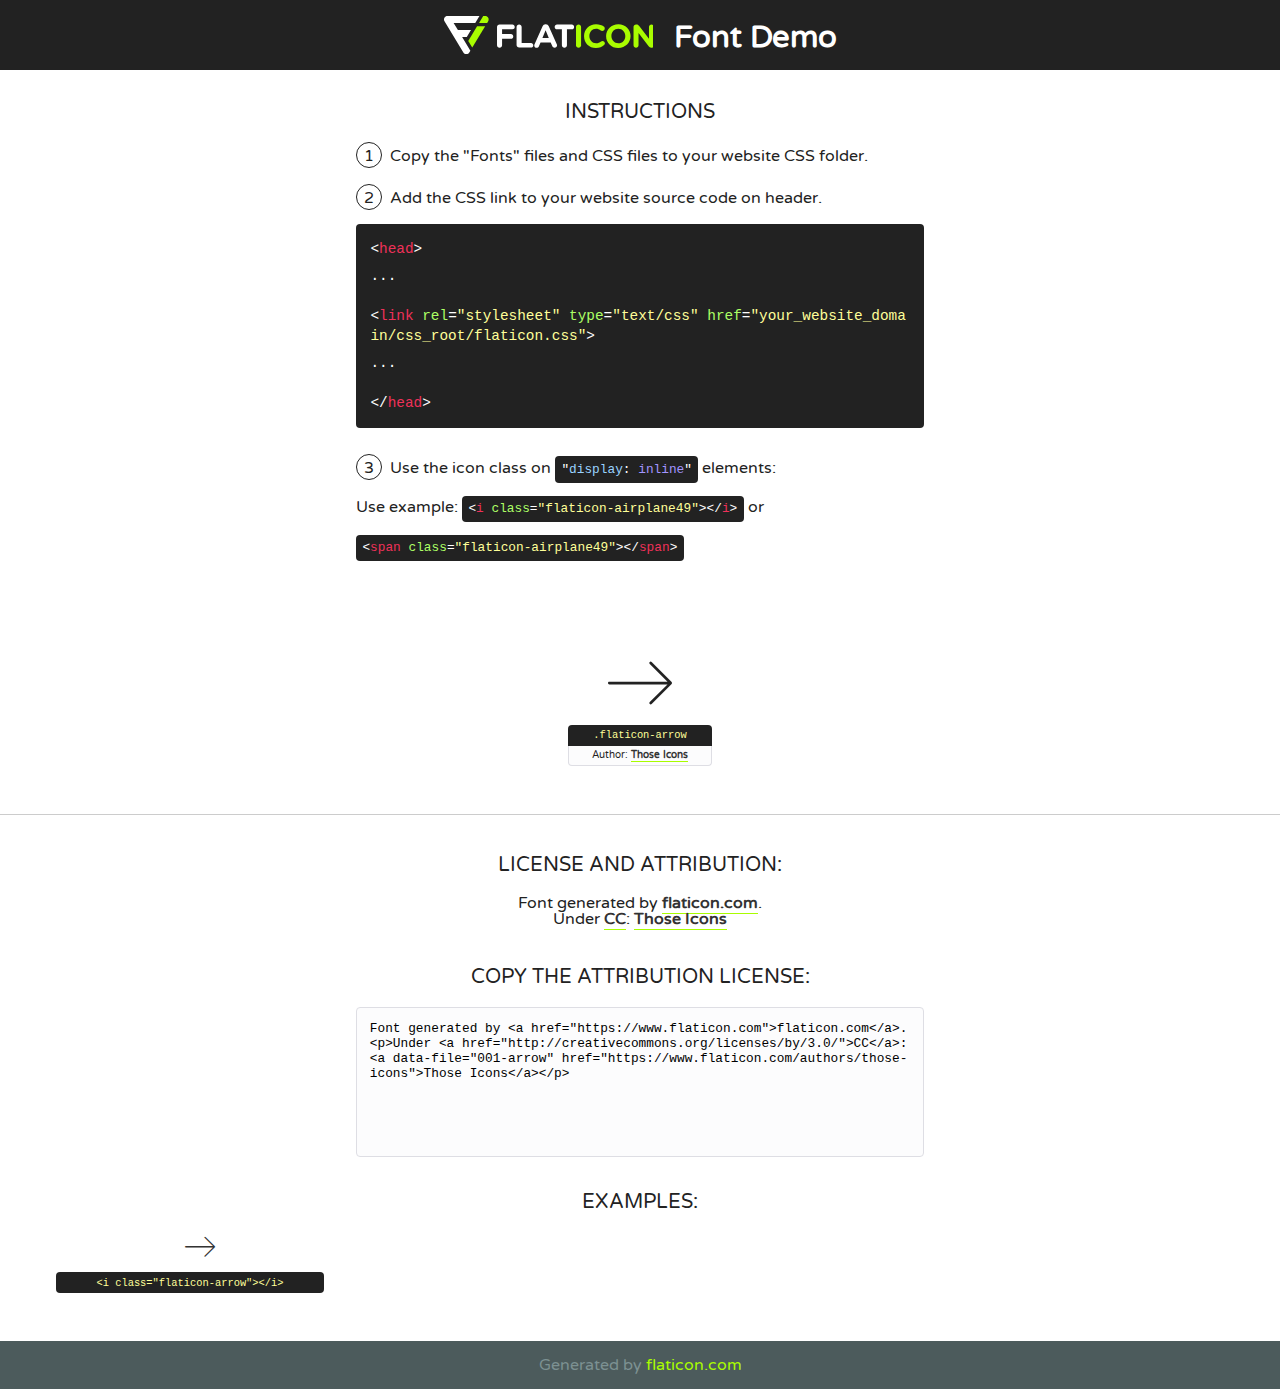
<file: static/assets/fonts/flaticon.html>
<!DOCTYPE html>
<!--
  Flaticon icon font: Flaticon
  Creation date: 10/02/2020 05:05
-->
<html>
<!DOCTYPE html>
<html>

<head>
    <title>Flaticon WebFont</title>
    <link href="http://fonts.googleapis.com/css?family=Varela+Round" rel="stylesheet" type="text/css" />
    <link rel="stylesheet" type="text/css" href="flaticon.css">
    <meta charset="UTF-8">
    <style>
    html, body, div, span, applet, object, iframe,
    h1, h2, h3, h4, h5, h6, p, blockquote, pre,
    a, abbr, acronym, address, big, cite, code,
    del, dfn, em, img, ins, kbd, q, s, samp,
    small, strike, strong, sub, sup, tt, var,
    b, u, i, center,
    dl, dt, dd, ol, ul, li,
    fieldset, form, label, legend,
    table, caption, tbody, tfoot, thead, tr, th, td,
    article, aside, canvas, details, embed, 
    figure, figcaption, footer, header, hgroup, 
    menu, nav, output, ruby, section, summary,
    time, mark, audio, video {
        margin: 0;
        padding: 0;
        border: 0;
        font-size: 100%;
        font: inherit;
        vertical-align: baseline;
    }
    /* HTML5 display-role reset for older browsers */
    article, aside, details, figcaption, figure, 
    footer, header, hgroup, menu, nav, section {
        display: block;
    }
    body {
        line-height: 1;
    }
    ol, ul {
        list-style: none;
    }
    blockquote, q {
        quotes: none;
    }
    blockquote:before, blockquote:after,
    q:before, q:after {
        content: '';
        content: none;
    }
    table {
        border-collapse: collapse;
        border-spacing: 0;
    }
    body {
        font-family: 'Varela Round', Helvetica, Arial, sans-serif;
        font-size: 16px;
        color: #222;
    }
    a {
        color: #333;
        border-bottom: 1px solid #a9fd00;
        font-weight: bold;
        text-decoration: none;
    }
    * {
        -moz-box-sizing: border-box;
        -webkit-box-sizing: border-box;
        box-sizing: border-box;
        margin: 0;
        padding: 0;
    }
    [class^="flaticon-"]:before, [class*=" flaticon-"]:before, [class^="flaticon-"]:after, [class*=" flaticon-"]:after {
        font-family: Flaticon;
        font-size: 30px;
        font-style: normal;
        margin-left: 20px;
        color: #333;
    }
    .wrapper {
        max-width: 600px;
        margin: auto;
        padding: 0 1em;
    }
    .title {
        font-size: 1.25em;
        text-align: center;
        margin-bottom: 1em;
        text-transform: uppercase;
    }
    header {
        text-align: center;
        background-color: #222;
        color: #fff;
        padding: 1em;
    }
    header .logo {
        width: 210px;
        height: 38px;
        display: inline-block;
        vertical-align: middle;
        margin-right: 1em;
        border: none;
    }
    header strong {
        font-size: 1.95em;
        font-weight: bold;
        vertical-align: middle;
        margin-top: 5px;
        display: inline-block;
    }
    .demo {
        margin: 2em auto;
        line-height: 1.25em;
    }
    .demo ul li {
        margin-bottom: 1em;
    }
    .demo ul li .num {
        color: #222;
        border-radius: 20px;
        display: inline-block;
        width: 26px;
        padding: 3px;
        height: 26px;
        text-align: center;
        margin-right: 0.5em;
        border: 1px solid #222;
    }
    .demo ul li code {
        background-color: #222;
        border-radius: 4px;
        padding: 0.25em 0.5em;
        display: inline-block;
        color: #fff;
        font-family: Consolas,Monaco,Lucida Console,Liberation Mono,DejaVu Sans Mono,Bitstream Vera Sans Mono,Courier New, monospace;
        font-weight: lighter;
        margin-top: 1em;
        font-size: 0.8em;
        word-break: break-all;
    }
    .demo ul li code.big {
        padding: 1em;
        font-size: 0.9em;
    }
    .demo ul li code .red {
        color: #EF3159;
    }
    .demo ul li code .green {
        color: #ACFF65;
    }
    .demo ul li code .yellow {
        color: #FFFF99;
    }
    .demo ul li code .blue {
        color: #99D3FF;
    }
    .demo ul li code .purple {
        color: #A295FF;
    }
    .demo ul li code .dots {
        margin-top: 0.5em;
        display: block;
    }
    #glyphs {
        border-bottom: 1px solid #ccc;
        padding: 2em 0;
        text-align: center;
    }
    .glyph {
        display: inline-block;
        width: 9em;
        margin: 1em;
        text-align: center;
        vertical-align: top;
        background: #FFF;
    }
    .glyph .glyph-icon {
        padding: 10px;
        display: block;
        font-family:"Flaticon";
        font-size: 64px;
        line-height: 1;
    }
    .glyph .glyph-icon:before {
        font-size: 64px;
        color: #222;
        margin-left: 0;
    }
    .class-name {
        font-size: 0.65em;
        background-color: #222;
        color: #fff;
        border-radius: 4px 4px 0 0;
        padding: 0.5em;
        color: #FFFF99;
        font-family: Consolas,Monaco,Lucida Console,Liberation Mono,DejaVu Sans Mono,Bitstream Vera Sans Mono,Courier New, monospace;
    }
    .author-name {
        font-size: 0.6em;
        background-color: #fcfcfd;
        border: 1px solid #DEDEE4;
        border-top: 0;
        border-radius: 0 0 4px 4px;
        padding: 0.5em;
    }
    .class-name:last-child {
        font-size: 10px;
        color:#888;
    }
    .class-name:last-child a {
        font-size: 10px;
        color:#555;
    }
    .class-name:last-child a:hover {
        color:#a9fd00;
    }
    .glyph > input {
        display: block;
        width: 100px;
        margin: 5px auto;
        text-align: center;
        font-size: 12px;
        cursor: text;
    }
    .glyph > input.icon-input {
        font-family:"Flaticon";
        font-size: 16px;
        margin-bottom: 10px;
    }
    .attribution .title {
        margin-top: 2em;
    }
    .attribution textarea {
        background-color: #fcfcfd;
        padding: 1em;
        border: none;
        box-shadow: none;
        border: 1px solid #DEDEE4;
        border-radius: 4px;
        resize: none;
        width: 100%;
        height: 150px;
        font-size: 0.8em;
        font-family: Consolas,Monaco,Lucida Console,Liberation Mono,DejaVu Sans Mono,Bitstream Vera Sans Mono,Courier New, monospace;
        -webkit-appearance: none;
    }
    .iconsuse {
        margin: 2em auto;
        text-align: center;
        max-width: 1200px;
    }
    .iconsuse:after {
        content: '';
        display: table;
        clear: both;
    }
    .iconsuse .image {
        float: left;
        width: 25%;
        padding: 0 1em;
    }
    .iconsuse .image p {
        margin-bottom: 1em;
    }
    .iconsuse .image span {
        display: block;
        font-size: 0.65em;
        background-color: #222;
        color: #fff;
        border-radius: 4px;
        padding: 0.5em;
        color: #FFFF99;
        margin-top: 1em;
        font-family: Consolas,Monaco,Lucida Console,Liberation Mono,DejaVu Sans Mono,Bitstream Vera Sans Mono,Courier New, monospace;
    }
    #footer {
        text-align: center;
        background-color: #4C5B5C;
        color: #7c9192;
        padding: 1em;
    }
    #footer a {
        border: none;
        color: #a9fd00;
        font-weight: normal;
    }
    @media (max-width: 960px) {
        .iconsuse .image {
            width: 50%;
        }
    }
    @media (max-width: 560px) {
        .iconsuse .image {
            width: 100%;
        }
    }
    </style>
</head>

<body class="characters-off">

    <header>
        <a href="https://www.flaticon.com" target="_blank" class="logo">
            <svg version="1.1" xmlns="http://www.w3.org/2000/svg" xmlns:xlink="http://www.w3.org/1999/xlink" xmlns:a="http://ns.adobe.com/AdobeSVGViewerExtensions/3.0/" viewBox="0 0 560.875 102.036" enable-background="new 0 0 560.875 102.036" xml:space="preserve">
                <defs>
                </defs>
                <g>
                    <g class="letters">
                        <path fill="#ffffff" d="M141.596,29.675c0-3.777,2.985-6.767,6.764-6.767h34.438c3.426,0,6.15,2.728,6.15,6.15
                        c0,3.43-2.724,6.149-6.15,6.149h-27.674v13.091h23.719c3.429,0,6.151,2.724,6.151,6.15c0,3.43-2.723,6.149-6.151,6.149h-23.719
                        v17.574c0,3.773-2.986,6.761-6.764,6.761c-3.779,0-6.764-2.989-6.764-6.761V29.675z"></path>
                        <path fill="#ffffff" d="M193.844,29.149c0-3.781,2.985-6.767,6.764-6.767c3.776,0,6.763,2.985,6.763,6.767v42.957h25.039
                        c3.426,0,6.149,2.726,6.149,6.153c0,3.425-2.723,6.15-6.149,6.15h-31.802c-3.779,0-6.764-2.986-6.764-6.768V29.149z"></path>
                        <path fill="#ffffff" d="M241.891,75.71l21.438-48.407c1.492-3.341,4.215-5.357,7.906-5.357h0.792
                        c3.686,0,6.323,2.017,7.815,5.357l21.439,48.407c0.436,0.967,0.701,1.845,0.701,2.723c0,3.602-2.809,6.501-6.414,6.501
                        c-3.161,0-5.269-1.845-6.499-4.655l-4.132-9.661h-27.059l-4.301,10.102c-1.144,2.631-3.426,4.214-6.237,4.214
                        c-3.517,0-6.24-2.81-6.24-6.325C241.1,77.64,241.451,76.677,241.891,75.71z M279.932,58.666l-8.521-20.297l-8.526,20.297H279.932
                        z"></path>
                        <path fill="#ffffff" d="M314.864,35.387H301.86c-3.429,0-6.239-2.813-6.239-6.238c0-3.429,2.811-6.24,6.239-6.24h39.533
                        c3.426,0,6.237,2.811,6.237,6.24c0,3.425-2.811,6.238-6.237,6.238h-13.001v42.785c0,3.773-2.99,6.761-6.764,6.761
                        c-3.779,0-6.764-2.989-6.764-6.761V35.387z"></path>
                        <path fill="#A9FD00" d="M352.615,29.149c0-3.781,2.985-6.767,6.767-6.767c3.774,0,6.761,2.985,6.761,6.767v49.024
                        c0,3.773-2.987,6.761-6.761,6.761c-3.781,0-6.767-2.989-6.767-6.761V29.149z"></path>
                        <path fill="#A9FD00" d="M374.132,53.836v-0.179c0-17.481,13.178-31.801,32.065-31.801c9.22,0,15.459,2.458,20.557,6.238
                        c1.402,1.054,2.637,2.985,2.637,5.357c0,3.692-2.985,6.59-6.681,6.59c-1.845,0-3.071-0.702-4.044-1.319
                        c-3.776-2.813-7.729-4.393-12.562-4.393c-10.364,0-17.831,8.611-17.831,19.154v0.173c0,10.542,7.291,19.329,17.831,19.329
                        c5.715,0,9.492-1.756,13.359-4.834c1.049-0.874,2.458-1.491,4.039-1.491c3.429,0,6.325,2.813,6.325,6.236
                        c0,2.106-1.056,3.78-2.282,4.834c-5.539,4.834-12.036,7.733-21.878,7.733C387.572,85.464,374.132,71.493,374.132,53.836z"></path>
                        <path fill="#A9FD00" d="M433.009,53.836v-0.179c0-17.481,13.79-31.801,32.766-31.801c18.981,0,32.592,14.143,32.592,31.628v0.173
                        c0,17.483-13.785,31.807-32.769,31.807C446.625,85.464,433.009,71.32,433.009,53.836z M484.224,53.836v-0.179
                        c0-10.539-7.725-19.326-18.626-19.326c-10.893,0-18.449,8.611-18.449,19.154v0.173c0,10.542,7.73,19.329,18.626,19.329
                        C476.676,72.986,484.224,64.378,484.224,53.836z"></path>
                        <path fill="#A9FD00" d="M506.233,29.321c0-3.774,2.99-6.763,6.767-6.763h1.401c3.252,0,5.183,1.583,7.029,3.953l26.093,34.265
                        V29.059c0-3.692,2.99-6.677,6.681-6.677c3.683,0,6.671,2.985,6.671,6.677v48.934c0,3.78-2.987,6.765-6.764,6.765h-0.436
                        c-3.257,0-5.188-1.581-7.034-3.953l-27.056-35.492v32.944c0,3.687-2.985,6.676-6.678,6.676c-3.683,0-6.673-2.989-6.673-6.676
                        V29.321z"></path>
                    </g>
                    <g class="insignia">
                        <path fill="#ffffff" d="M48.372,56.137h12.517l11.156-18.537H37.186L25.688,18.539h57.825L94.668,0H9.271
                        C5.925,0,2.842,1.801,1.198,4.716c-1.644,2.907-1.593,6.482,0.134,9.343l50.38,83.501c1.678,2.781,4.689,4.476,7.938,4.476
                        c3.246,0,6.257-1.695,7.935-4.476l2.898-4.804L48.372,56.137z"></path>
                        <g class="i">
                            <path fill="#A9FD00" d="M93.575,18.539h0.031v0.004l21.652,0.004l2.705-4.488c1.727-2.861,1.778-6.436,0.133-9.343
                            C116.454,1.801,113.371,0,110.026,0h-5.294L93.575,18.539z"></path>
                            <polygon fill="#A9FD00" points="88.291,27.356 64.725,66.486 75.519,84.404 109.942,27.356"></polygon>
                        </g>
                    </g>
                </g>
            </svg>
        </a>
        <strong>Font Demo</strong>
    </header>


    <section class="demo wrapper">

        <p class="title">Instructions</p>

        <ul>
            <li>
                <span class="num">1</span>Copy the "Fonts" files and CSS files to your website CSS folder.
            </li>
            <li>
                <span class="num">2</span>Add the CSS link to your website source code on header.
                <code class="big">
                    &lt;<span class="red">head</span>&gt;
                    <br/><span class="dots">...</span>
                    <br/>&lt;<span class="red">link</span> <span class="green">rel</span>=<span class="yellow">"stylesheet"</span> <span class="green">type</span>=<span class="yellow">"text/css"</span> <span class="green">href</span>=<span class="yellow">"your_website_domain/css_root/flaticon.css"</span>&gt;
                    <br/><span class="dots">...</span>
                    <br/>&lt;/<span class="red">head</span>&gt;
                </code>
            </li>

            <li>
                <p>
                    <span class="num">3</span>Use the icon class on <code>"<span class="blue">display</span>:<span class="purple"> inline</span>"</code> elements:
                    <br />
                    Use example: <code>&lt;<span class="red">i</span> <span class="green">class</span>=<span class="yellow">&quot;flaticon-airplane49&quot;</span>&gt;&lt;/<span class="red">i</span>&gt;</code> or <code>&lt;<span class="red">span</span> <span class="green">class</span>=<span class="yellow">&quot;flaticon-airplane49&quot;</span>&gt;&lt;/<span class="red">span</span>&gt;</code>
            </li>
        </ul>

    </section>




   <section id="glyphs">          
    
      
        <div class="glyph"><div class="glyph-icon flaticon-arrow"></div>
            <div class="class-name">.flaticon-arrow</div>
            <div class="author-name">Author: <a data-file="001-arrow" href="https://www.flaticon.com/authors/those-icons">Those Icons</a> </div> 
        </div>        
        

    </section>



    <section class="attribution wrapper"   style="text-align:center;">

      <div class="title">License and attribution:</div><div class="attrDiv">Font generated by <a href="https://www.flaticon.com">flaticon.com</a>. <div><p>Under <a href="http://creativecommons.org/licenses/by/3.0/">CC</a>: <a data-file="001-arrow" href="https://www.flaticon.com/authors/those-icons">Those Icons</a></p>  </div>
      </div>
      <div class="title">Copy the Attribution License:</div>

    <textarea onclick="this.focus();this.select();">Font generated by &lt;a href=&quot;https://www.flaticon.com&quot;&gt;flaticon.com&lt;/a&gt;. <p>Under <a href="http://creativecommons.org/licenses/by/3.0/">CC</a>: <a data-file="001-arrow" href="https://www.flaticon.com/authors/those-icons">Those Icons</a></p>  
     </textarea>

    </section>

    <section class="iconsuse">

          <div class="title">Examples:</div>            
             
            <div class="image">
                <p>
                    <i class="glyph-icon flaticon-arrow"></i> 
                    <span>&lt;i class=&quot;flaticon-arrow&quot;&gt;&lt;/i&gt;</span>
                </p>
            </div>
                       
        </div>
                            
    </section>

<div id="footer">
    <div>Generated by <a href="https://www.flaticon.com">flaticon.com</a>
    </div>
</div>



</body>
</html>
</file>
<file: static/assets/fonts/flaticon.css>
/*
  	Flaticon icon font: Flaticon
  	Creation date: 10/02/2020 05:05
  	*/

@font-face {
  font-family: "Flaticon";
  src: url("./Flaticon.eot");
  src: url("./Flaticon.eot?#iefix") format("embedded-opentype"),
       url("./Flaticon.woff2") format("woff2"),
       url("./Flaticon.woff") format("woff"),
       url("./Flaticon.ttf") format("truetype"),
       url("./Flaticon.svg#Flaticon") format("svg");
  font-weight: normal;
  font-style: normal;
}

@media screen and (-webkit-min-device-pixel-ratio:0) {
  @font-face {
    font-family: "Flaticon";
    src: url("./Flaticon.svg#Flaticon") format("svg");
  }
}

[class^="flaticon-"]:before, [class*=" flaticon-"]:before,
[class^="flaticon-"]:after, [class*=" flaticon-"]:after {   
  font-family: Flaticon;
        font-size: 20px;
font-style: normal;
margin-left: 20px;
}

.flaticon-arrow:before { content: "\f100"; }
</file>
